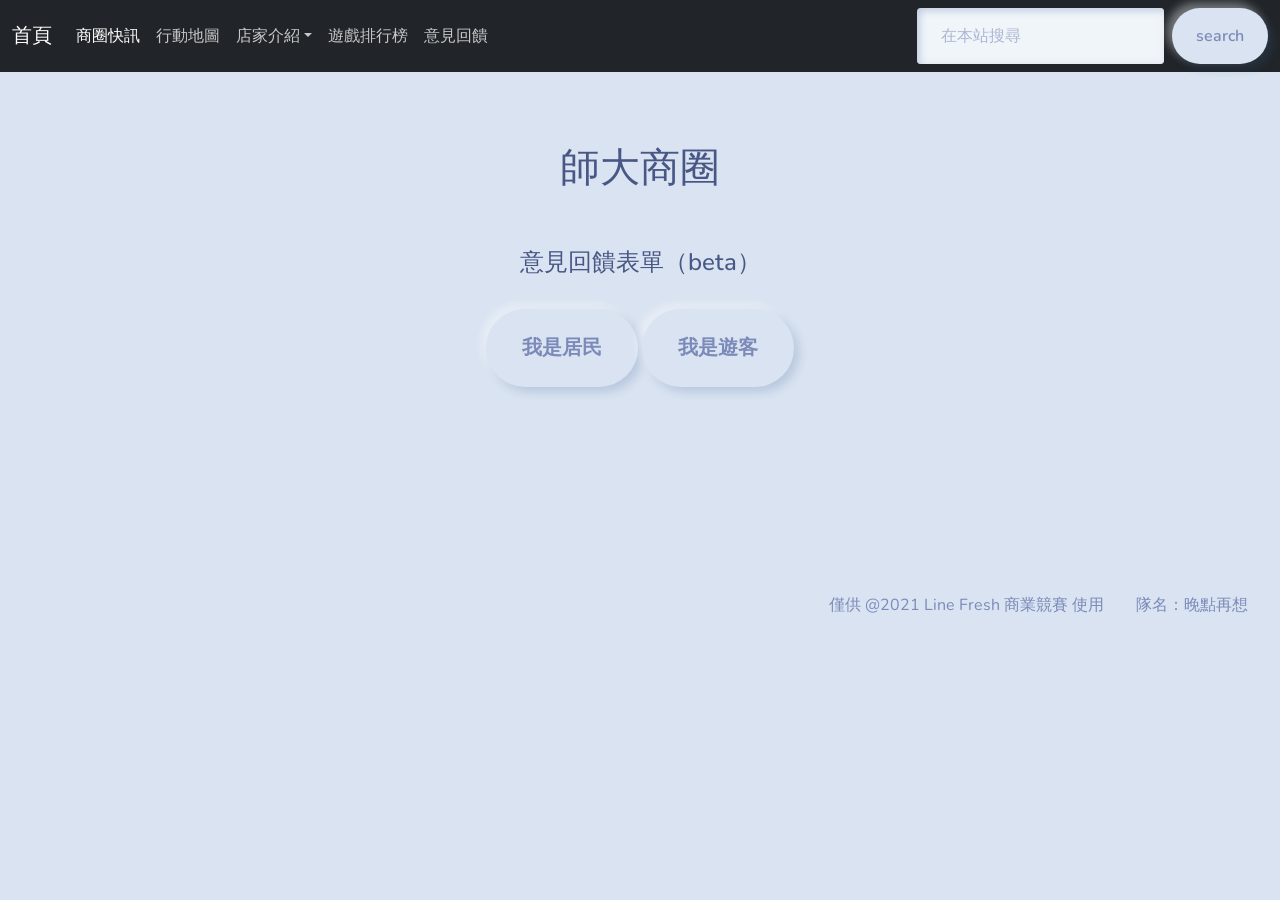
<file: templates/feedback.html>
<!DOCTYPE html>
<html lang="zh-TW">
<head>
  <meta charset="UTF-8">
  <meta name="viewport" content="width=device-width, initial-scale=1">
  <link rel="icon" href="../static/LION32.ico">
  <link rel="stylesheet" href="../static/bootstrap.css" type="text/css">
  <title>師大商圈</title>
</head>
<body>
  <nav class="navbar navbar-expand-lg navbar-dark bg-dark">
  <div class="container-fluid">
    <a class="navbar-brand" href="{{url_for('main')}}">首頁</a>
    <button class="navbar-toggler" type="button" data-bs-toggle="collapse" data-bs-target="#navbarColor02" aria-controls="navbarColor02" aria-expanded="false" aria-label="Toggle navigation">
      <span class="navbar-toggler-icon"></span>
    </button>
    <div class="collapse navbar-collapse" id="navbarColor02">
      <ul class="navbar-nav me-auto">
        <li class="nav-item">
          <a class="nav-link active" href="index.html#news">商圈快訊
            <span class="visually-hidden">(current)</span>
          </a>
        </li>
        
        <li class="nav-item">
          <a class="nav-link" href="index.html#map">行動地圖</a>
        </li>
        <li class="nav-item dropdown">
          <a class="nav-link dropdown-toggle" data-bs-toggle="dropdown" href="index.html#intro" role="button" aria-haspopup="true" aria-expanded="false">店家介紹</a>
          <div class="dropdown-menu">
            <a class="dropdown-item" href="#">食物類</a>
            <a class="dropdown-item" href="#">咖啡廳</a>
            <a class="dropdown-item" href="#">服飾類</a>
            <div class="dropdown-divider"></div>
            <a class="dropdown-item" href="#">美容類</a>
          </div>
        </li>
        <li class="nav-item">
          <a class="nav-link" href="index.html#score">遊戲排行榜</a>
        </li>
        <li class="nav-item">
          <a class="nav-link" href="feedback.html">意見回饋</a>
        </li>
      </ul>
      <form class="d-flex">
        <input class="form-control me-sm-2" type="text" placeholder="在本站搜尋">
        <button class="btn btn-secondary my-2 my-sm-0" type="submit">search</button>
      </form>
    </div>
  </div>
  </nav>
  <main class="text-sm-center">
    <br>
    <br>
    <br>
    <h1>師大商圈</h1>
    <br><br>
    <h4>意見回饋表單（beta）</h4>
    <br>
    <input class="btn btn-lg btn-primary" type="button" value="我是居民" onclick="location.href='#'">
    <input class="btn btn-lg btn-primary" type="button" value="我是遊客" onclick="location.href='#'">
    <br>
    <br>
    <br>
    <br>
    <br>
    <br>
    <br>
    <br>
  </main>
  <footer>
      <p class="footer-text">僅供 @2021 Line Fresh 商業競賽 使用&emsp;&emsp;隊名：晚點再想&emsp;&emsp;</p>
  </footer>
</body>
</html>
</file>
